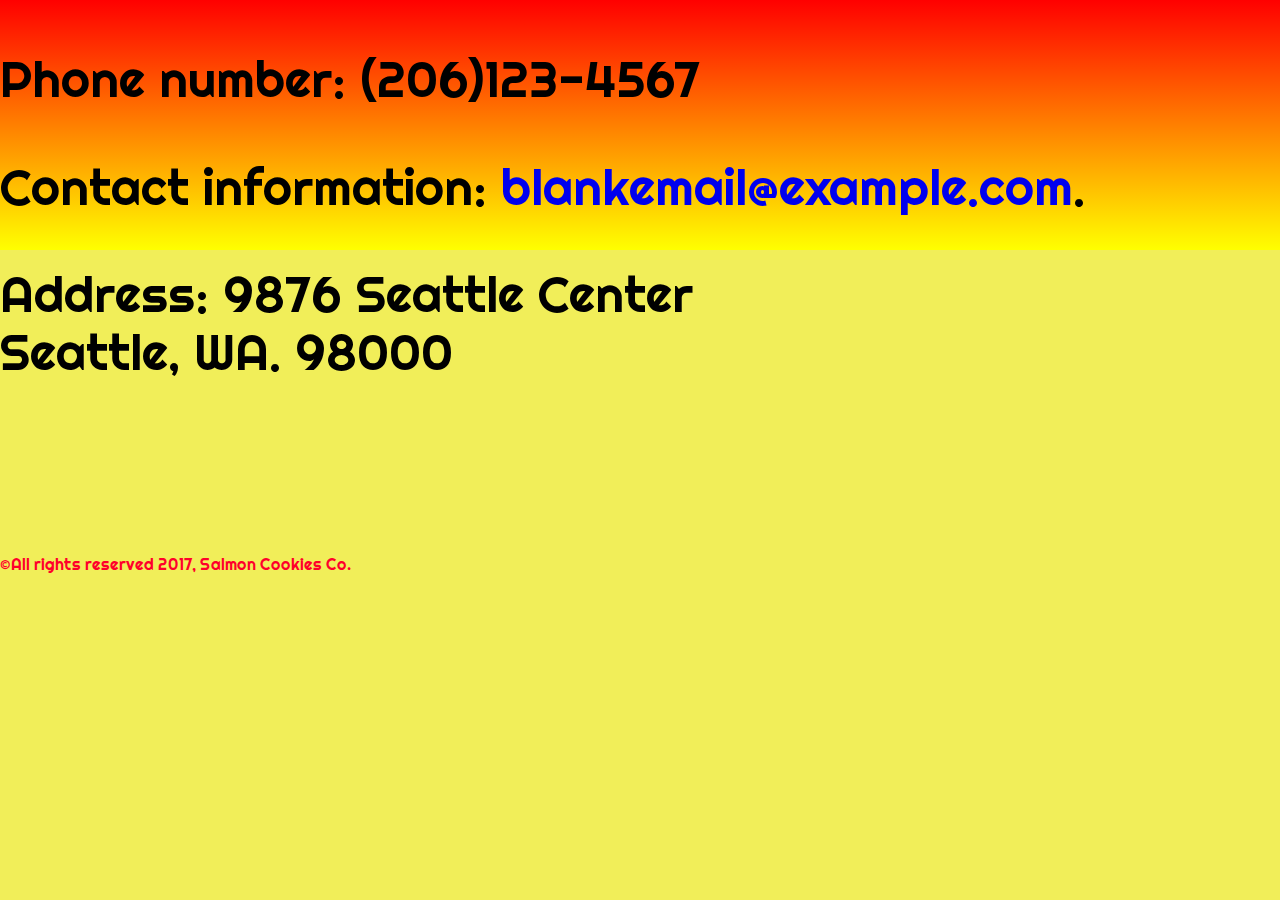
<file: contact.html>
<!DOCTYPE html>
<html>
  <head>
    <meta charset="utf-8">
    <title>Contact Info</title>
    <link href="normalize.css" rel="stylesheet">
    <link href="style.css" rel="stylesheet">
    <link href="https://fonts.googleapis.com/css?family=Lobster" rel="stylesheet">
    <link href="https://fonts.googleapis.com/css?family=Righteous" rel="stylesheet">
  </head>
  <body>
<p class = "black">Phone number: (206)123-4567</p>
<p class = "black">Contact information: <a href="mailto:blankemail@example.com">
blankemail@example.com</a>.</p>
<p class = "black">Address: 9876 Seattle Center <br> Seattle, WA. 98000</p>
<br>
<br>
<br>
<br>
<br>
<br>
<footer>
  <p> &copy;All rights reserved 2017, Salmon Cookies Co.</p>
</footer>
  </body>
</html>
</file>
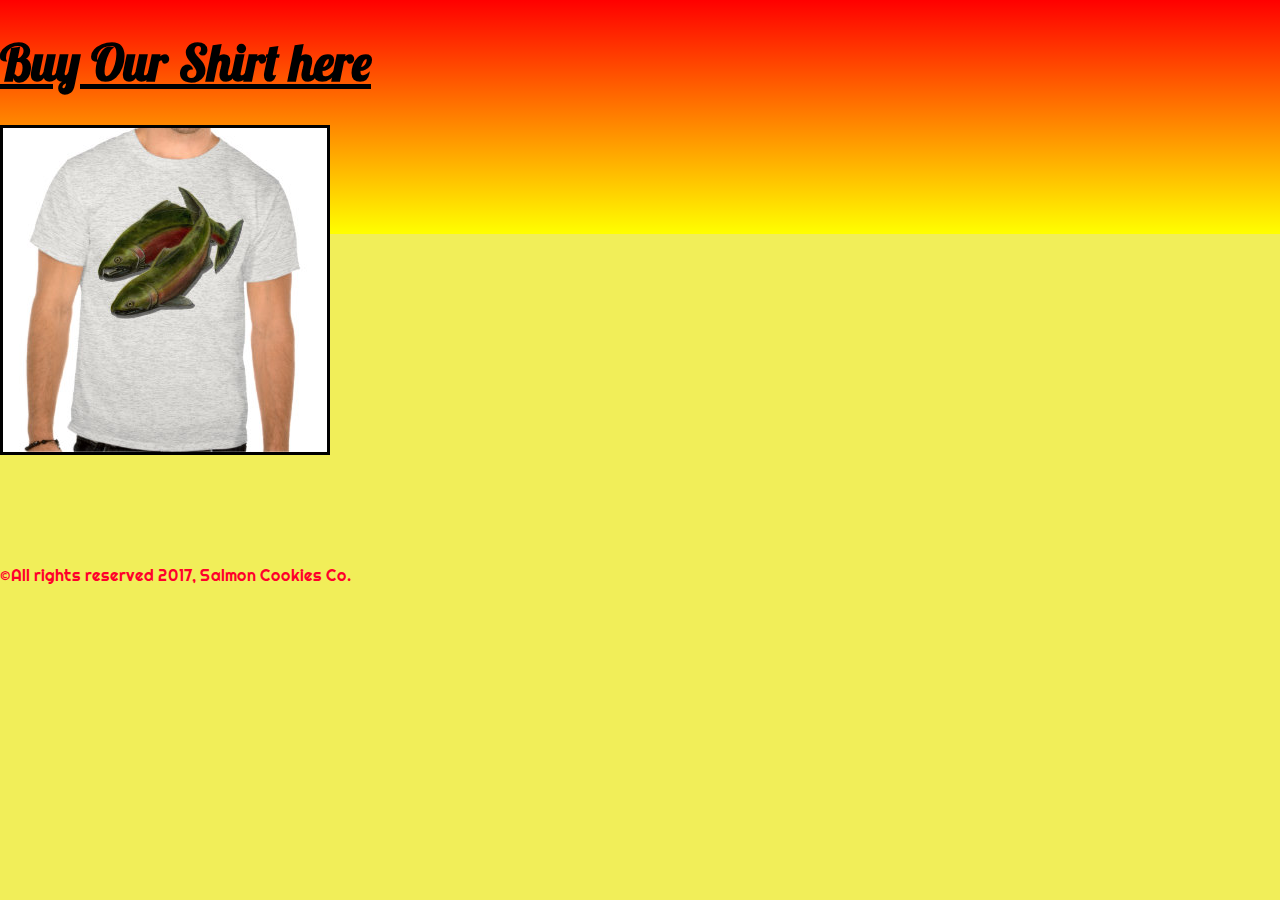
<file: product.html>
<!DOCTYPE html>
<html>
  <head>
    <meta charset="utf-8">
    <title>Products</title>
    <link href="normalize.css" rel="stylesheet">
    <link href="style.css" rel="stylesheet">
    <link href="https://fonts.googleapis.com/css?family=Lobster" rel="stylesheet">
    <link href="https://fonts.googleapis.com/css?family=Righteous" rel="stylesheet">
  </head>
  <body>
    <h1 class ="black">Buy Our Shirt here</h1>
    <img class = "pro" src="pics/shirt.jpg" alt="">
    <br>
    <br>
    <br>
    <br>
    <br>
    <br>
    <footer>
      <p> &copy;All rights reserved 2017, Salmon Cookies Co.</p>
    </footer>
  </body>
</html>
</file>
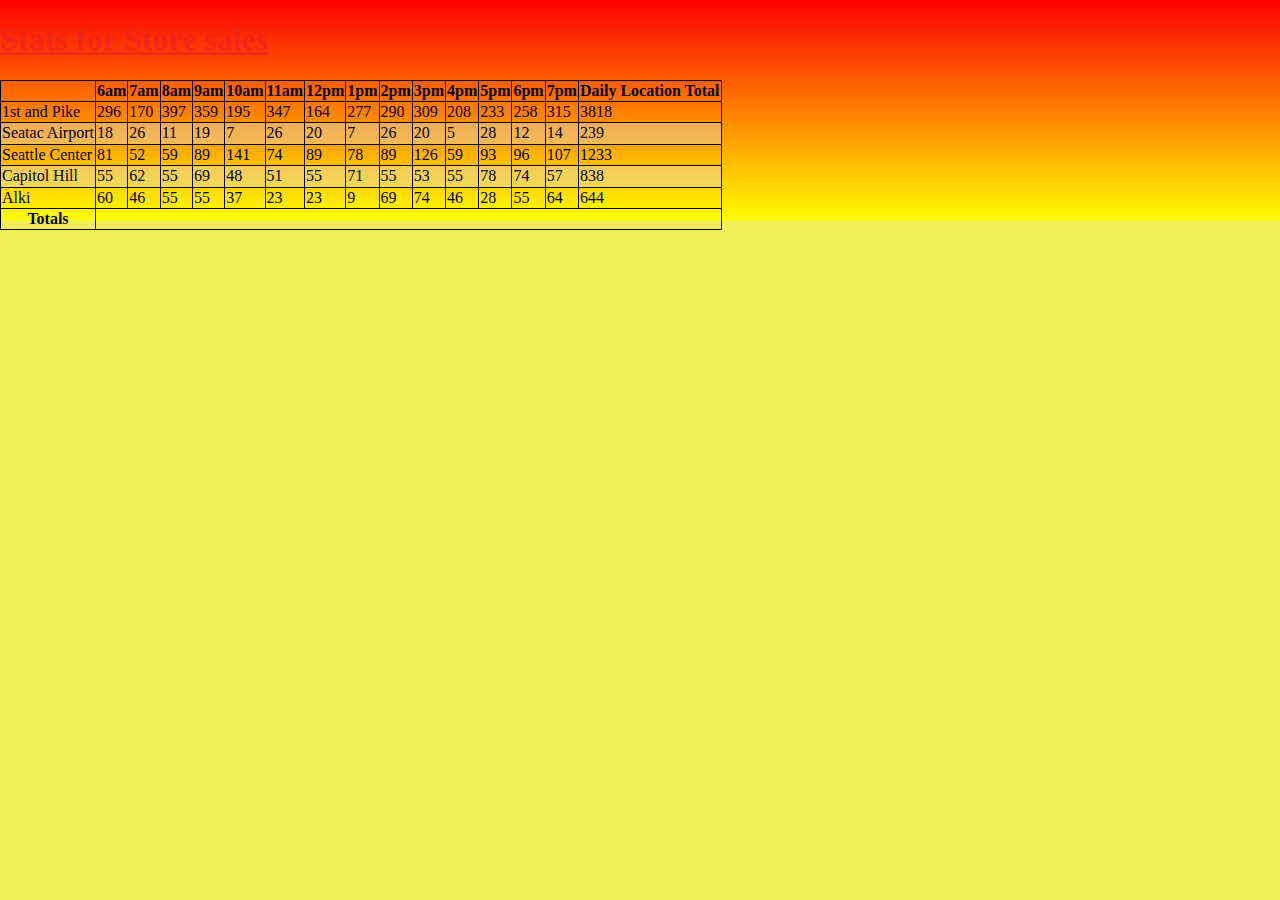
<file: sales.html>
<!DOCTYPE html>
<html>
  <head>
    <meta charset="utf-8">
    <title>Sales Stats</title>
    <link href="normalize.css" rel="stylesheet">
    <link href="style.css" rel="stylesheet">
  </head>
  <body>
    <h1> Stats for Store sales</h1>
    <div id="table">

    </div>

    <script src = "app2.js" type="text/javascript">

    </script>
  </body>
</html>
</file>
<file: style.css>
body{
    height: 200px;
        background: red; /* For browsers that do not support gradients */
        background: -webkit-linear-gradient(red, yellow); /* For Safari 5.1 to 6.0 */
        background: -o-linear-gradient(red, yellow); /* For Opera 11.1 to 12.0 */
        background: -moz-linear-gradient(red, yellow); /* For Firefox 3.6 to 15 */
        background: limin-width: 593px;
        background-repeat: no-repeat;
        background-color: rgba(234, 229, 0, 0.65);
        width:auto;
}
header {
  text-align: center;
}
.sal {
  border-radius: 50%;
  border: 5px solid #020202;
  width: 67%;
-webkit-filter: contrast(180%);filter: contrast(180%);

  }
  h1 {
    font-family: 'Lobster', cursive;
    color: rgba(234,35,35,0.72);
    text-decoration: underline;
  }
h2{
    color: saddlebrown;
  }
.table {
  display: inline;
  float: left;
}
a {
  text-decoration: none;
}
table, th, td {
   border: 1px solid black;
   border-collapse: collapse;
}
tr:nth-child(2n) {
  background-color: rgba(224,221,221,0.39);
}
.font-color {
  color: #020202;
  font-size: 22px;
  font-family: monospace;}
input {
    color: #d41916;
    width: 30%;
    font-size: 17px;
    padding: 7px;
    box-sizing: border-box;
    border: 1px solid red;
    border-radius: 6%;
}
.nav {
  list-style: none;
  text-align: center;
}
 li {
  display: inline-block;
  padding: 0 25px 0 25px;
}
 li > a {
  text-decoration: none;
  color: black;
  font-family: 'Righteous', cursive;
}
li > a:hover {
  color: green;
}
#add {
  border: 1px solid black;
  border-radius: 10px;
  background-color: red;
  color: white;
}
p {
  font-family: 'Righteous', cursive;
  color: rgb(255, 0, 43);
}
.center {
  text-align: center;

}
.pro{
border: 3px solid black;
}
.black {
  color: black;
  font-size: 50px;
}
</file>
